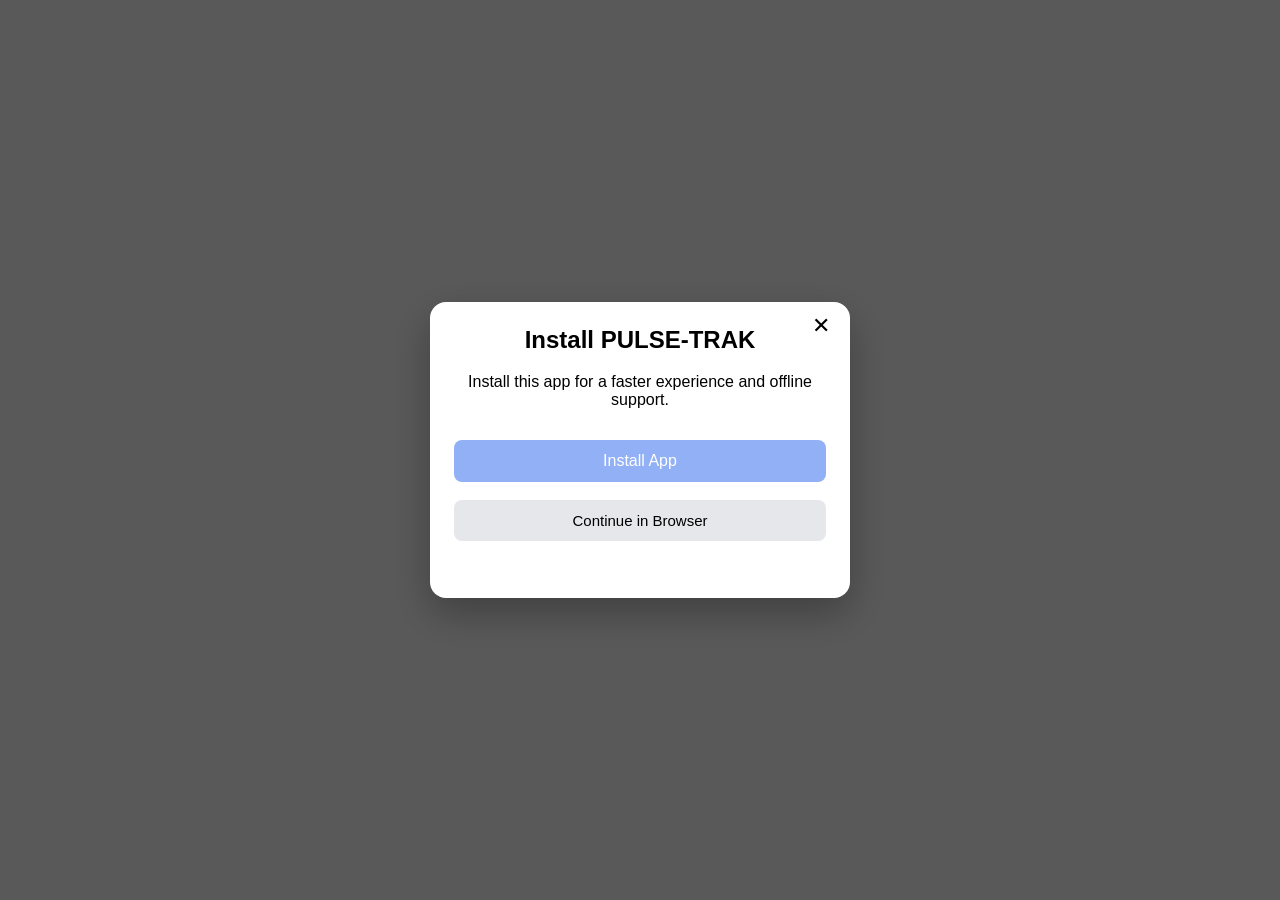
<file: index.html>
<!doctype html>
<html lang="en">
  <head>
    <meta charset="UTF-8" />
    <meta name="viewport" content="width=device-width, initial-scale=1.0" />
    <link rel="manifest" href="/manifest.json">
    <meta name="theme-color" content="#2563eb">
    <title>My Google AI Studio App</title>
    
    <style>
      * {
        box-sizing: border-box;
        font-family: Arial, Helvetica, sans-serif;
      }

      #install-overlay {
        position: fixed;
        inset: 0;
        background: rgba(0, 0, 0, 0.65);
        display: none;
        justify-content: center;
        align-items: center;
        z-index: 9999;
      }

      .install-card {
        width: 90%;
        max-width: 420px;
        background: #fff;
        border-radius: 16px;
        padding: 24px;
        text-align: center;
        position: relative;
        box-shadow: 0 15px 40px rgba(0, 0, 0, .3);
        /* Sets the default text color for elements inside the card to black */
        color: #000000; 
      }

      /* Explicitly forces card heading and paragraph text to be black */
      .install-card h2,
      .install-card p {
        color: #000000;
      }

      .close-btn {
        position: absolute;
        top: 10px;
        right: 14px;
        border: none;
        background: transparent;
        font-size: 22px;
        cursor: pointer;
        color: #000000; /* Forces the close '✕' to be black */
      }

      h2 {
        margin-top: 0;
      }

      .install-btn {
        width: 100%;
        padding: 12px;
        margin-top: 15px;
        border: none;
        border-radius: 8px;
        background: #2563eb;
        color: white; /* Keeps button text white for contrast against blue background */
        font-size: 16px;
        cursor: pointer;
      }

      .install-btn:disabled {
        opacity: .5;
        cursor: not-allowed;
      }

      .continue-btn {
        width: 100%;
        padding: 12px;
        margin-top: 18px;
        border: none;
        border-radius: 8px;
        background: #e5e7eb;
        color: #000000; /* Explicitly sets 'Continue in Browser' text to black */
        cursor: pointer;
        font-size: 15px;
      }

      ol {
        text-align: left;
        font-size: 14px;
        padding-left: 20px;
      }

      #install-overlay-status {
        color: #1a1a1a; /* Changed from light grey to a highly readable dark grey/black */
        margin-top: 15px;
        min-height: 18px;
        font-size: 14px;
      }

      hr {
        margin: 20px 0;
      }
    </style>
  </head>
  
  <body>
    <!-- React Root Entry -->
    <div id="root"></div>

    <!-- Install Overlay -->
    <div id="install-overlay">
      <div class="install-card">
        <button id="btn-install-dismiss" class="close-btn">✕</button>
        <h2>Install PULSE-TRAK</h2>
        <p>Install this app for a faster experience and offline support.</p>
        <button id="btn-install-app" class="install-btn" disabled>
          Install App
        </button>
        <button id="btn-continue-browser" class="continue-btn">
          Continue in Browser
        </button>
        <div id="install-overlay-status"></div>
      </div>
    </div>

    <!-- Register Service Worker -->
    <script>
      if ("serviceWorker" in navigator) {
        window.addEventListener("load", () => {
          navigator.serviceWorker
            .register("/sw.js")
            .then((reg) =>
              console.log("Bookverse Service Worker Registered:", reg.scope)
            )
            .catch((err) =>
              console.error("Service Worker Registration Failed:", err)
            );
        });
      }
    </script>

    <!-- PWA Install Logic -->
    <script>
      (() => {
        const overlay = document.getElementById("install-overlay");
        const installBtn = document.getElementById("btn-install-app");
        const statusEl = document.getElementById("install-overlay-status");
        const dismissBtn = document.getElementById("btn-install-dismiss");
        const continueBtn = document.getElementById("btn-continue-browser");

        const DISMISS_KEY = "bookverse-install-dismissed";
        let deferredPrompt = null;

        function isStandalone() {
          return (
            window.matchMedia("(display-mode: standalone)").matches ||
            window.navigator.standalone === true
          );
        }

        function showOverlay() {
          overlay.style.display = "flex";
        }

        function hideOverlay() {
          overlay.style.display = "none";
        }

        if (!isStandalone() && sessionStorage.getItem(DISMISS_KEY) !== "1") {
          showOverlay();
        }

        window.addEventListener("beforeinstallprompt", (e) => {
          e.preventDefault();
          deferredPrompt = e;
          installBtn.disabled = false;
          console.log("Install Prompt Ready");
        });

        installBtn.addEventListener("click", async () => {
          if (!deferredPrompt) {
            statusEl.innerHTML =
              "One-tap install isn't available.<br>Please use your browser menu and choose <b>Install App</b>.";
            return;
          }

          installBtn.disabled = true;
          deferredPrompt.prompt();

          const { outcome } = await deferredPrompt.userChoice;
          console.log("Install Result:", outcome);

          if (outcome === "accepted") {
            statusEl.textContent = "Installation successful.";
          } else {
            statusEl.textContent = "Installation cancelled.";
            installBtn.disabled = false;
          }

          deferredPrompt = null;
        });

        window.addEventListener("appinstalled", () => {
          console.log("PWA Installed");
          hideOverlay();
          deferredPrompt = null;
        });

        dismissBtn.addEventListener("click", () => {
          sessionStorage.setItem(DISMISS_KEY, "1");
          hideOverlay();
        });

        continueBtn.addEventListener("click", () => {
          sessionStorage.setItem(DISMISS_KEY, "1");
          hideOverlay();
        });
      })();
    </script>
  
    <!-- Main Application Script -->
    <script type="module" src="/src/main.tsx"></script>
  </body>
</html>
</file>
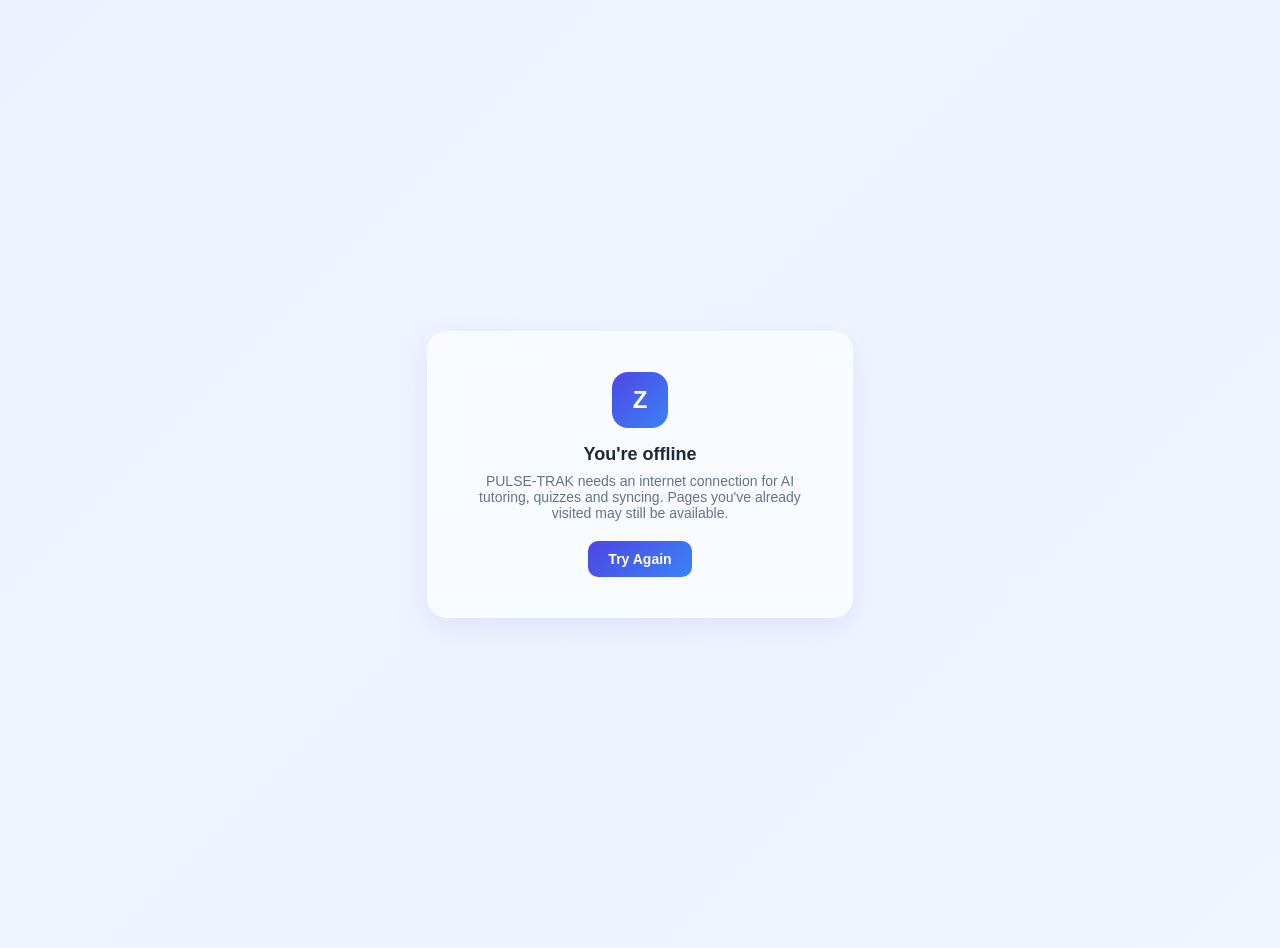
<file: public/offline.html>
<!doctype html>
<html lang="en">
  <head>
    <meta charset="UTF-8" />
    <meta name="viewport" content="width=device-width, initial-scale=1.0" />
    <title>PULSE_TRAK – Offline</title>
    <style>
      body {
        margin: 0;
        min-height: 100vh;
        display: flex;
        align-items: center;
        justify-content: center;
        background: linear-gradient(135deg, #eef2ff, #eff6ff);
        font-family: -apple-system, BlinkMacSystemFont, "Segoe UI", Roboto, sans-serif;
        color: #1e293b;
        text-align: center;
        padding: 24px;
      }
      .card {
        background: rgba(255, 255, 255, 0.6);
        backdrop-filter: blur(12px);
        border: 1px solid rgba(255, 255, 255, 0.4);
        border-radius: 20px;
        padding: 40px 32px;
        max-width: 360px;
        box-shadow: 0 10px 30px rgba(79, 70, 229, 0.1);
      }
      .logo {
        width: 56px;
        height: 56px;
        border-radius: 16px;
        background: linear-gradient(135deg, #4f46e5, #3b82f6);
        color: white;
        font-weight: 700;
        font-size: 24px;
        display: flex;
        align-items: center;
        justify-content: center;
        margin: 0 auto 16px;
      }
      h1 { font-size: 18px; margin: 0 0 8px; }
      p { font-size: 14px; color: #64748b; margin: 0 0 20px; }
      button {
        background: linear-gradient(135deg, #4f46e5, #3b82f6);
        color: white;
        border: none;
        padding: 10px 20px;
        border-radius: 10px;
        font-size: 14px;
        font-weight: 600;
        cursor: pointer;
      }
    </style>
  </head>
  <body>
    <div class="card">
      <div class="logo">Z</div>
      <h1>You're offline</h1>
      <p>PULSE-TRAK needs an internet connection for AI tutoring, quizzes and syncing. Pages you've already visited may still be available.</p>
      <button onclick="location.reload()">Try Again</button>
    </div>
  </body>
</html>
</file>
